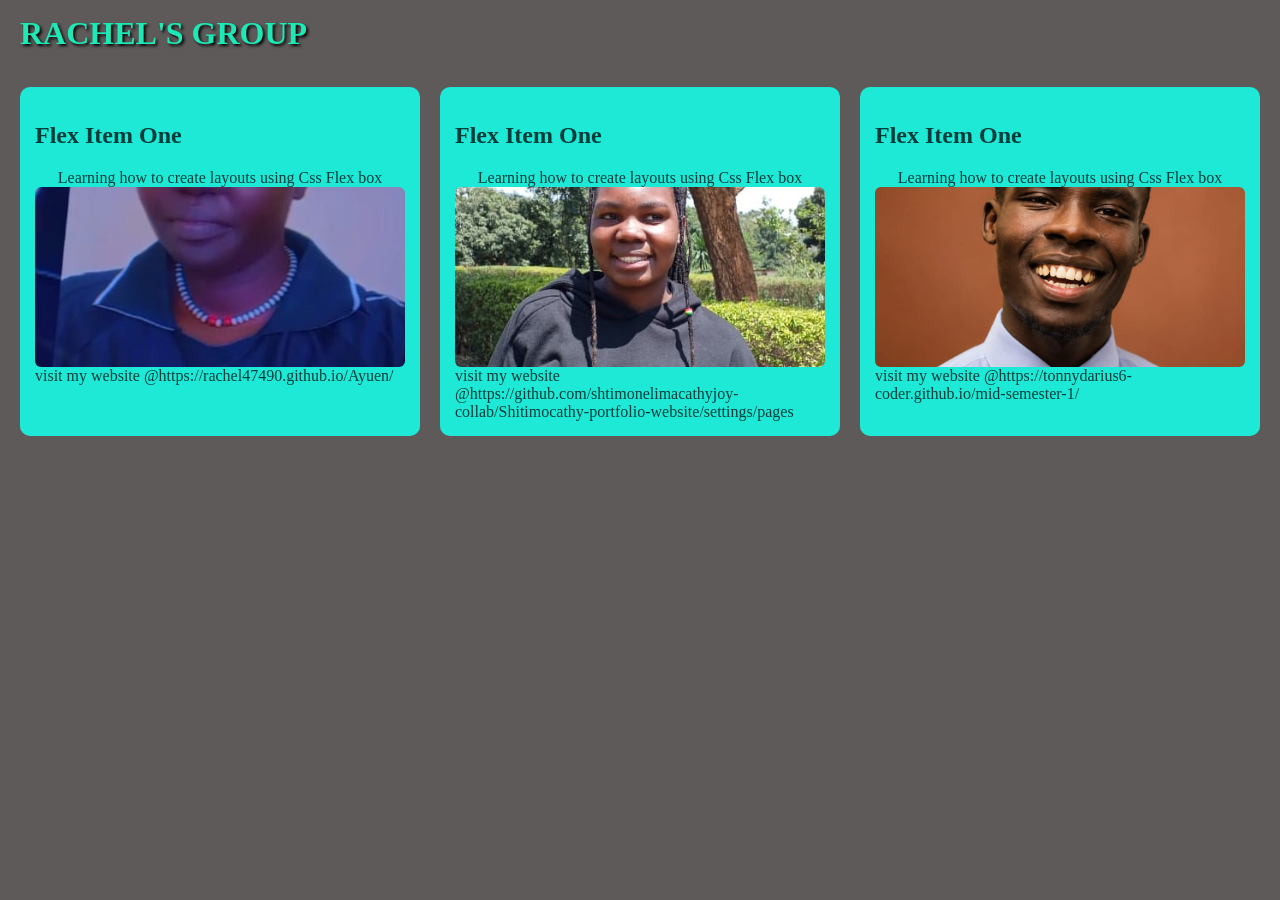
<file: Index.html>
<!DOCTYPE html>
<html lang="en">
<head>
  <meta charset="UTF-8">
  <meta name="viewport" content="width=device-width, initial-scale=1.0">
  <title>RACHEL'S GROUP</title>
  <link rel="stylesheet" href="flexbox.css">
</head>
<body>

  <h1>RACHEL'S GROUP</h1>

  <div class="container">
    <div class="item">
      <h2>Flex Item One</h2>
      <p>Learning how to create layouts using Css Flex box</p>
      <img src="Rachel.jpeg"
       <h3>visit my website @https://rachel47490.github.io/Ayuen/

    </div>

    <div class="item">
      <h2>Flex Item One</h2>
      <p>Learning how to create layouts using Css Flex box</p>
      <img src="Joy.jpeg"
      <h3>visit my website @https://github.com/shtimonelimacathyjoy-collab/Shitimocathy-portfolio-website/settings/pages</h3>
    
    </div>

    <div class="item">
      <h2>Flex Item One</h2>
      <p>Learning how to create layouts using Css Flex box</p>
      <img src="Tonny.jpeg"
      <h3>visit my website @https://tonnydarius6-coder.github.io/mid-semester-1/</h3>
    </div>

  </div>
</body>
</html>
</file>
<file: flexbox.css>
* {
  box-sizing: border-box;
}

body {
  margin: 0;
  background-color: #5f5a5a;
  font-family: "Times New Roman", Times, serif;
}

h1 {
  margin: 0;
  padding: 15px 20px;
  color: #1de9b6;
  text-shadow: 2px 2px 3px #000;
}

.container {
  display: flex;
  flex-direction: row;
  flex-wrap: nowrap;
  gap: 20px;
  padding: 20px;
}

.item {
  flex: 1 1 0;
  min-width: 0;
  background-color: #1de9d6;
  color: #003d3a;
  border-radius: 10px;
  padding: 15px;
}
.item img {
  display: block;
  width: 100%;
  height: 180px;
  object-fit: cover;
  border-radius: 6px;
}

.item p {
  margin: 12px 0 0;
  font-size: 16px;
  text-align: center;
}
</file>
<file: GROUP333 WORK/flexbox.css>
* {
  box-sizing: border-box;
}

body {
  margin: 0;
  background-color: #5f5a5a;
  font-family: "Times New Roman", Times, serif;
}

h1 {
  margin: 0;
  padding: 15px 20px;
  color: #1de9b6;
  text-shadow: 2px 2px 3px #000;
}

.container {
  display: flex;
  flex-direction: row;
  flex-wrap: nowrap;
  gap: 20px;
  padding: 20px;
}

.item {
  flex: 1 1 0;
  min-width: 0;
  background-color: #1de9d6;
  color: #003d3a;
  border-radius: 10px;
  padding: 15px;
}
.item img {
  display: block;
  width: 100%;
  height: 180px;
  object-fit: cover;
  border-radius: 6px;
}

.item p {
  margin: 12px 0 0;
  font-size: 16px;
  text-align: center;
}
</file>
